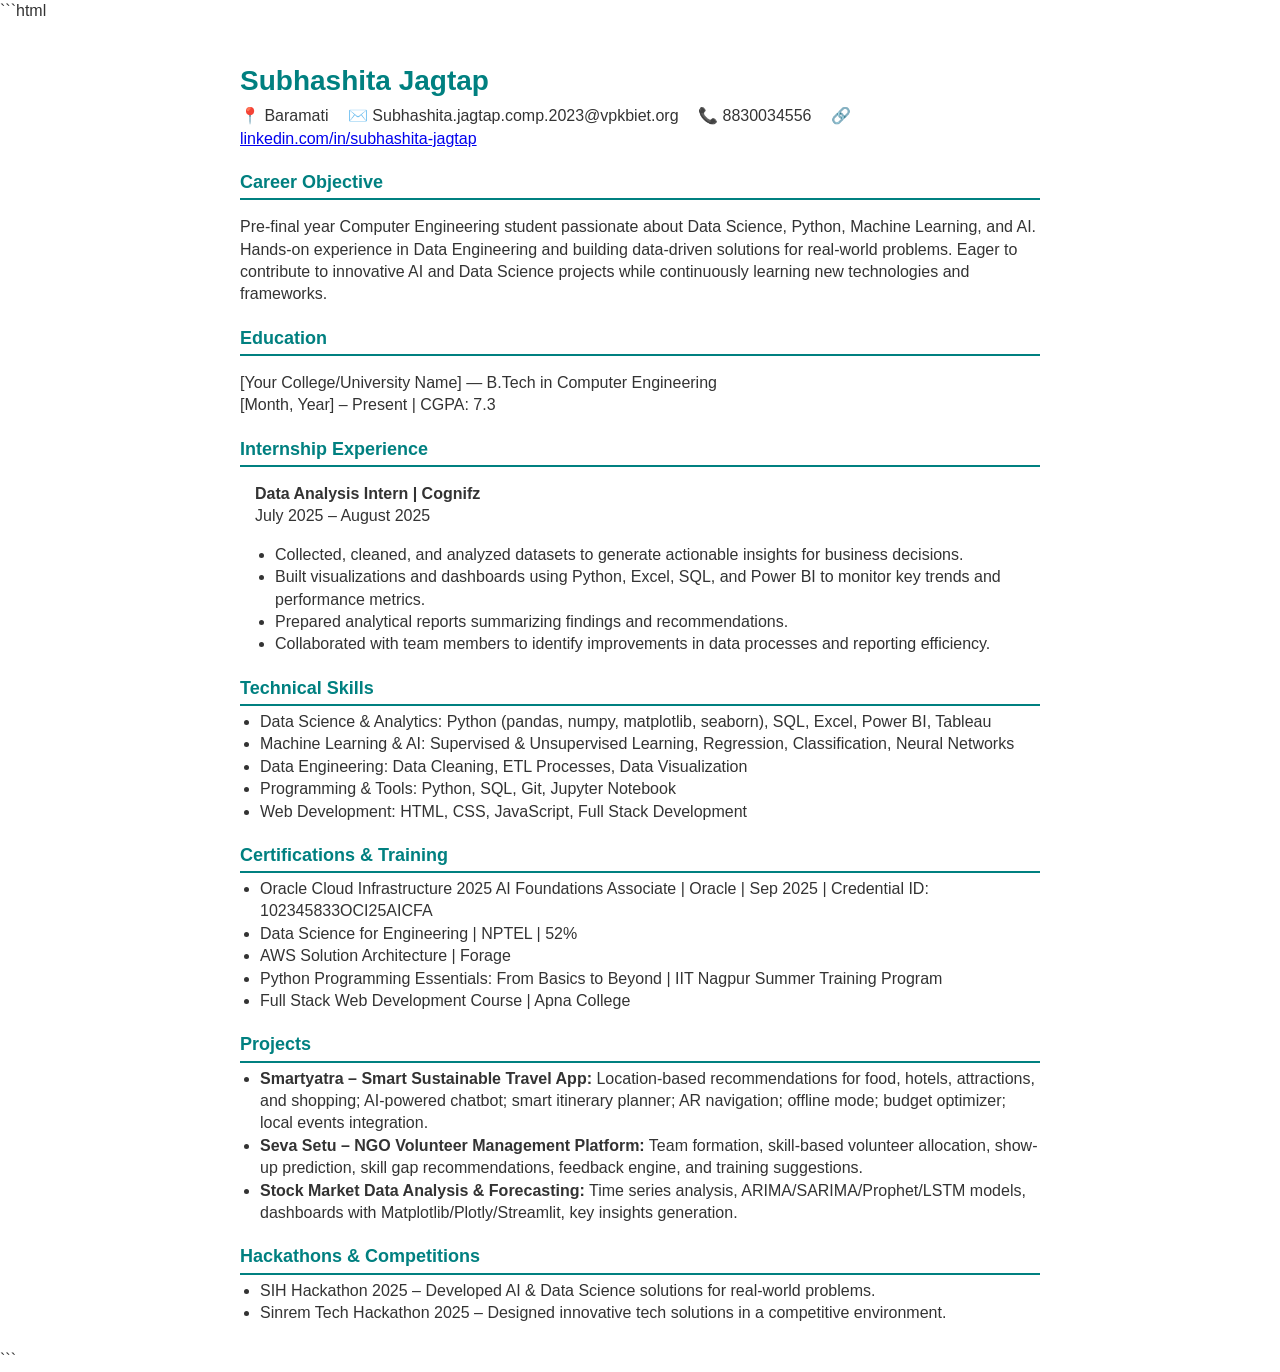
<file: resume.html>
```html
<!DOCTYPE html>
<html lang="en">
<head>
<meta charset="UTF-8">
<meta name="viewport" content="width=device-width, initial-scale=1.0">
<title>Subhashita Jagtap - Resume</title>
<style>
    body { font-family: Arial, sans-serif; color: #333; margin: 0; padding: 0; line-height: 1.4; }
    .container { max-width: 800px; margin: auto; padding: 20px; }
    h1, h2 { color: teal; margin-bottom: 5px; }
    h1 { font-size: 28px; }
    h2 { font-size: 18px; border-bottom: 2px solid teal; padding-bottom: 3px; margin-top: 20px; }
    .section { margin-top: 15px; }
    .sub-section { margin-left: 15px; margin-top: 5px; }
    ul { margin: 5px 0; padding-left: 20px; }
    .contact { margin-bottom: 10px; }
    .contact span { margin-right: 15px; }
</style>
</head>
<body>
<div class="container">

<h1>Subhashita Jagtap</h1>
<div class="contact">
    <span>📍 Baramati</span>
    <span>✉️ Subhashita.jagtap.comp.2023@vpkbiet.org</span>
    <span>📞 8830034556</span>
    <span>🔗 <a href="https://www.linkedin.com/in/subhashita-jagtap">linkedin.com/in/subhashita-jagtap</a></span>
</div>

<h2>Career Objective</h2>
<p>Pre-final year Computer Engineering student passionate about Data Science, Python, Machine Learning, and AI. Hands-on experience in Data Engineering and building data-driven solutions for real-world problems. Eager to contribute to innovative AI and Data Science projects while continuously learning new technologies and frameworks.</p>

<h2>Education</h2>
<p>[Your College/University Name] — B.Tech in Computer Engineering<br>[Month, Year] – Present | CGPA: 7.3</p>

<h2>Internship Experience</h2>
<div class="sub-section">
<p><strong>Data Analysis Intern | Cognifz</strong><br>July 2025 – August 2025</p>
<ul>
    <li>Collected, cleaned, and analyzed datasets to generate actionable insights for business decisions.</li>
    <li>Built visualizations and dashboards using Python, Excel, SQL, and Power BI to monitor key trends and performance metrics.</li>
    <li>Prepared analytical reports summarizing findings and recommendations.</li>
    <li>Collaborated with team members to identify improvements in data processes and reporting efficiency.</li>
</ul>
</div>

<h2>Technical Skills</h2>
<ul>
    <li>Data Science & Analytics: Python (pandas, numpy, matplotlib, seaborn), SQL, Excel, Power BI, Tableau</li>
    <li>Machine Learning & AI: Supervised & Unsupervised Learning, Regression, Classification, Neural Networks</li>
    <li>Data Engineering: Data Cleaning, ETL Processes, Data Visualization</li>
    <li>Programming & Tools: Python, SQL, Git, Jupyter Notebook</li>
    <li>Web Development: HTML, CSS, JavaScript, Full Stack Development</li>
</ul>

<h2>Certifications & Training</h2>
<ul>
    <li>Oracle Cloud Infrastructure 2025 AI Foundations Associate | Oracle | Sep 2025 | Credential ID: 102345833OCI25AICFA</li>
    <li>Data Science for Engineering | NPTEL | 52%</li>
    <li>AWS Solution Architecture | Forage</li>
    <li>Python Programming Essentials: From Basics to Beyond | IIT Nagpur Summer Training Program</li>
    <li>Full Stack Web Development Course | Apna College</li>
</ul>

<h2>Projects</h2>
<ul>
    <li><strong>Smartyatra – Smart Sustainable Travel App:</strong> Location-based recommendations for food, hotels, attractions, and shopping; AI-powered chatbot; smart itinerary planner; AR navigation; offline mode; budget optimizer; local events integration.</li>
    <li><strong>Seva Setu – NGO Volunteer Management Platform:</strong> Team formation, skill-based volunteer allocation, show-up prediction, skill gap recommendations, feedback engine, and training suggestions.</li>
    <li><strong>Stock Market Data Analysis & Forecasting:</strong> Time series analysis, ARIMA/SARIMA/Prophet/LSTM models, dashboards with Matplotlib/Plotly/Streamlit, key insights generation.</li>
</ul>

<h2>Hackathons & Competitions</h2>
<ul>
    <li>SIH Hackathon 2025 – Developed AI & Data Science solutions for real-world problems.</li>
    <li>Sinrem Tech Hackathon 2025 – Designed innovative tech solutions in a competitive environment.</li>
</ul>

</div>
</body>
</html>
```
</file>
